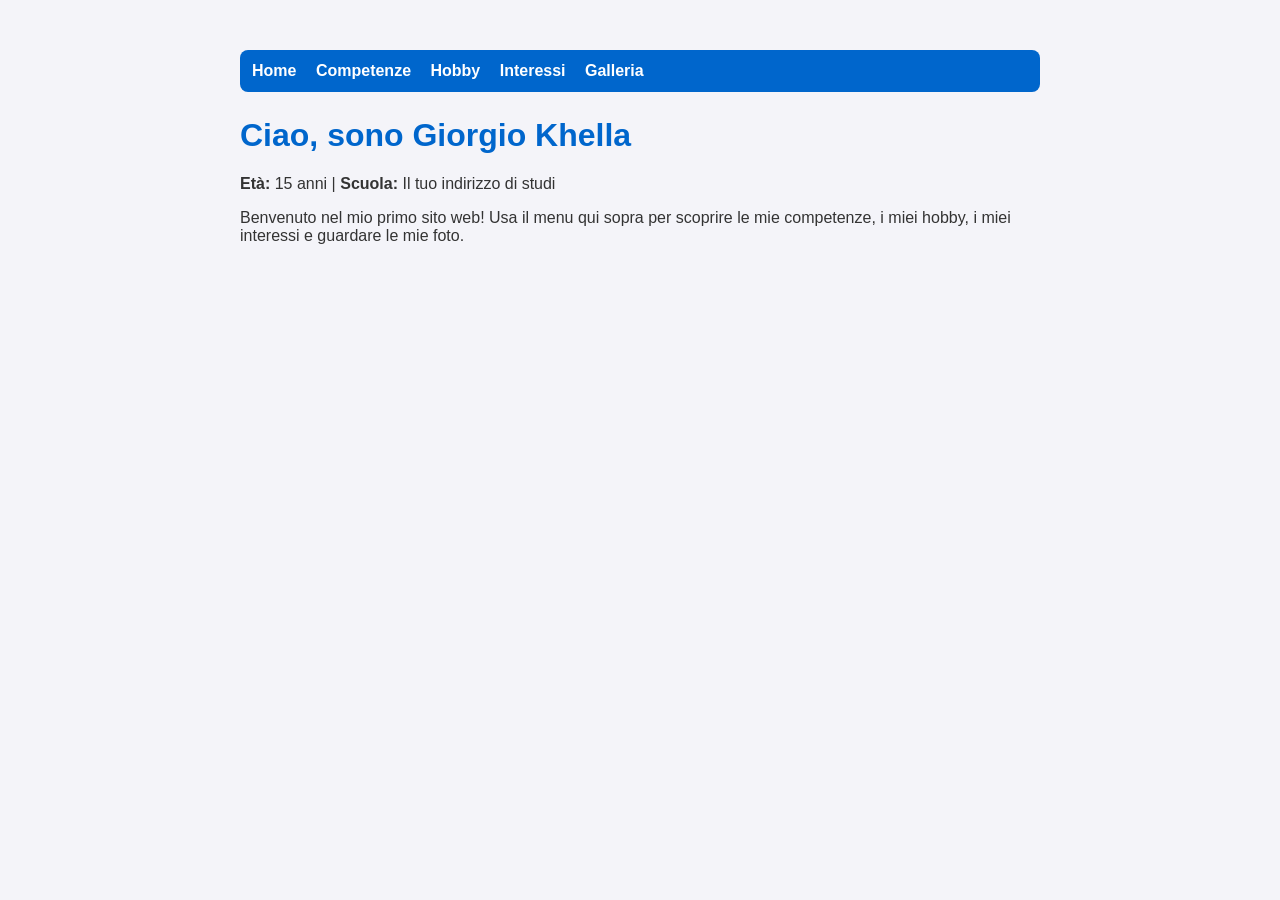
<file: index.html>
<!DOCTYPE html>
<html lang="it">
<head>
    <meta charset="UTF-8">
    <title>Home - Giorgio Khella</title>
    <link rel="stylesheet" href="style.css">
</head>
<body>

    <!-- MENU DI NAVIGAZIONE -->
    <nav>
        <a href="index.html">Home</a>
        <a href="competenze.html">Competenze</a>
        <a href="hobby.html">Hobby</a>
        <a href="interessi.html">Interessi</a>
        <a href="galleria.html">Galleria</a>
    </nav>

    <!-- 1. I TUOI DATI -->
    <h1>Ciao, sono Giorgio Khella</h1>
    <p><strong>Età:</strong> 15 anni | <strong>Scuola:</strong> Il tuo indirizzo di studi</p>

    <p>Benvenuto nel mio primo sito web! Usa il menu qui sopra per scoprire le mie competenze, i miei hobby, i miei interessi e guardare le mie foto.</p>

</body>
</html>
</file>
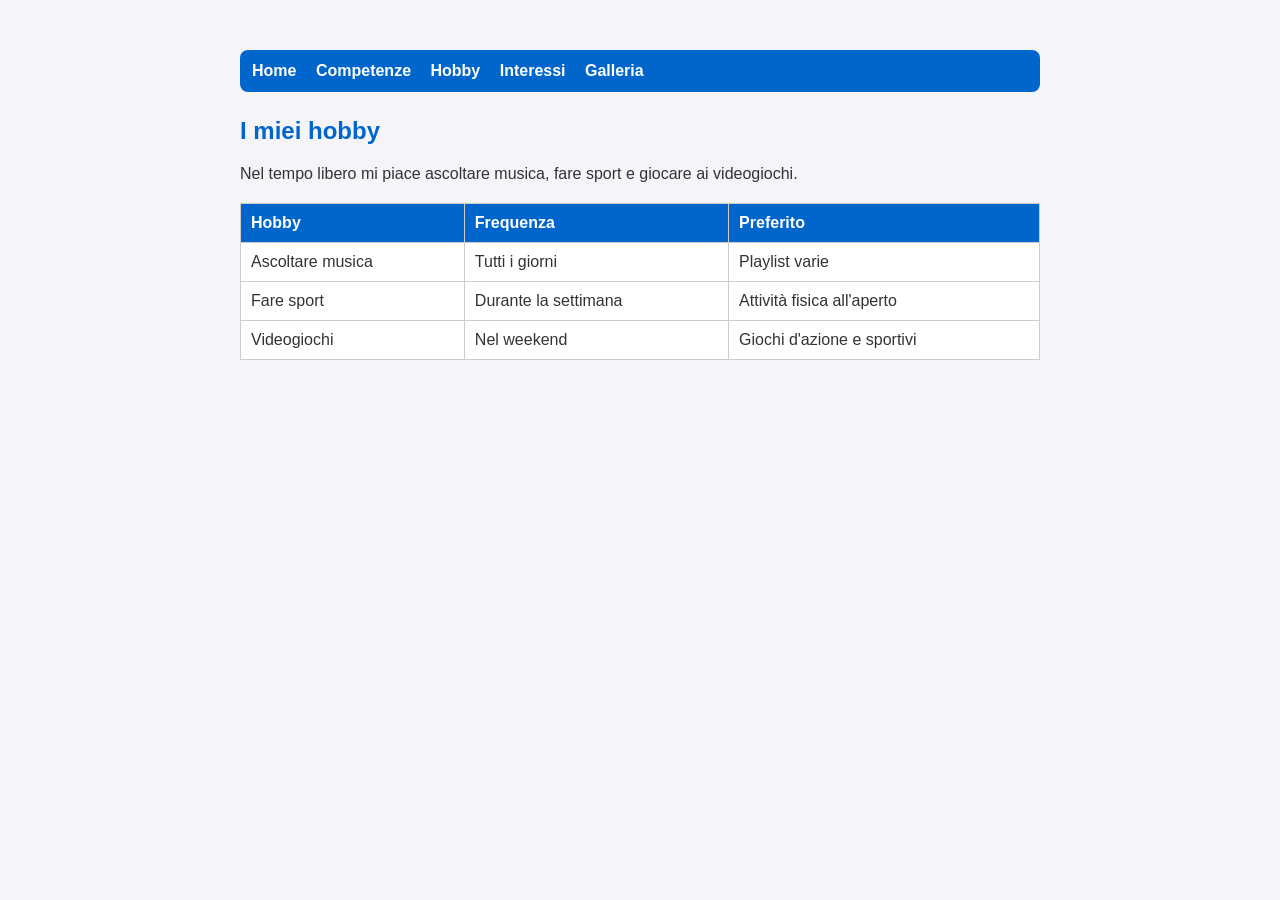
<file: hobby.html>
<!DOCTYPE html>
<html lang="it">
<head>
    <meta charset="UTF-8">
    <title>Hobby - Giorgio Khella</title>
    <link rel="stylesheet" href="style.css">
</head>
<body>

    <!-- MENU DI NAVIGAZIONE -->
    <nav>
        <a href="index.html">Home</a>
        <a href="competenze.html">Competenze</a>
        <a href="hobby.html">Hobby</a>
        <a href="interessi.html">Interessi</a>
        <a href="galleria.html">Galleria</a>
    </nav>

    <h2>I miei hobby</h2>
    <p>Nel tempo libero mi piace ascoltare musica, fare sport e giocare ai videogiochi.</p>

    <table>
        <tr>
            <th>Hobby</th>
            <th>Frequenza</th>
            <th>Preferito</th>
        </tr>
        <tr>
            <td>Ascoltare musica</td>
            <td>Tutti i giorni</td>
            <td>Playlist varie</td>
        </tr>
        <tr>
            <td>Fare sport</td>
            <td>Durante la settimana</td>
            <td>Attività fisica all'aperto</td>
        </tr>
        <tr>
            <td>Videogiochi</td>
            <td>Nel weekend</td>
            <td>Giochi d'azione e sportivi</td>
        </tr>
    </table>

</body>
</html>
</file>
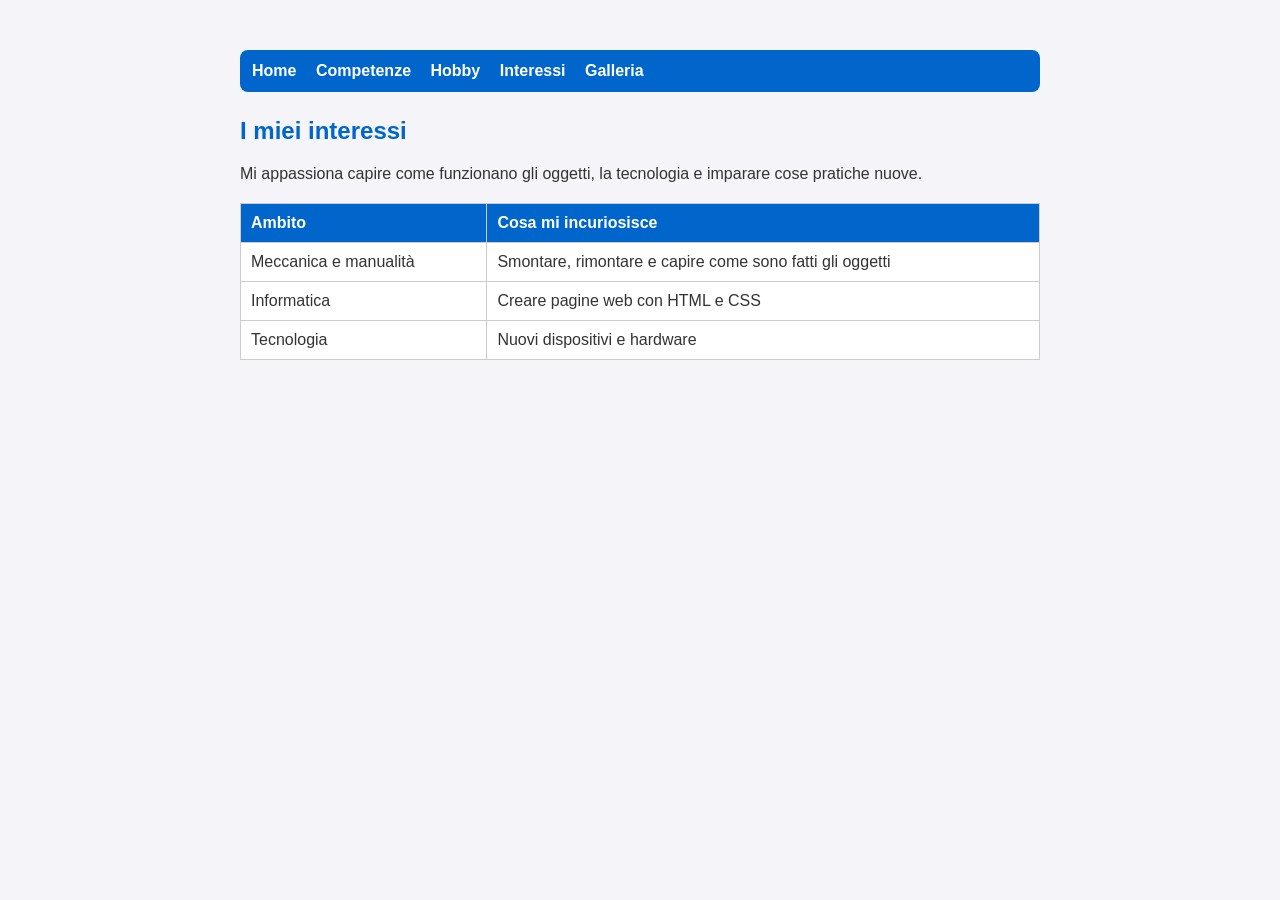
<file: interessi.html>
<!DOCTYPE html>
<html lang="it">
<head>
    <meta charset="UTF-8">
    <title>Interessi - Giorgio Khella</title>
    <link rel="stylesheet" href="style.css">
</head>
<body>

    <!-- MENU DI NAVIGAZIONE -->
    <nav>
        <a href="index.html">Home</a>
        <a href="competenze.html">Competenze</a>
        <a href="hobby.html">Hobby</a>
        <a href="interessi.html">Interessi</a>
        <a href="galleria.html">Galleria</a>
    </nav>

    <h2>I miei interessi</h2>
    <p>Mi appassiona capire come funzionano gli oggetti, la tecnologia e imparare cose pratiche nuove.</p>

    <table>
        <tr>
            <th>Ambito</th>
            <th>Cosa mi incuriosisce</th>
        </tr>
        <tr>
            <td>Meccanica e manualità</td>
            <td>Smontare, rimontare e capire come sono fatti gli oggetti</td>
        </tr>
        <tr>
            <td>Informatica</td>
            <td>Creare pagine web con HTML e CSS</td>
        </tr>
        <tr>
            <td>Tecnologia</td>
            <td>Nuovi dispositivi e hardware</td>
        </tr>
    </table>

</body>
</html>
</file>
<file: style.css>
/* QUI C'È IL CSS: serve per colori, font e impaginazione */
body {
    font-family: Arial, sans-serif;
    background-color: #f4f4f9;
    color: #333333;
    max-width: 800px;
    margin: 30px auto;
    padding: 20px;
}

h1, h2 {
    color: #0066cc;
}

/* Stile per il menu di navigazione */
nav {
    background-color: #0066cc;
    padding: 12px;
    border-radius: 8px;
    margin-bottom: 25px;
}

nav a {
    color: white;
    text-decoration: none;
    margin-right: 15px;
    font-weight: bold;
}

nav a:hover {
    text-decoration: underline;
}

/* Stile per le tabelle */
table {
    width: 100%;
    border-collapse: collapse;
    margin-top: 20px;
    background-color: white;
}

th, td {
    border: 1px solid #cccccc;
    padding: 10px;
    text-align: left;
}

th {
    background-color: #0066cc;
    color: white;
}

/* Stile per la galleria */
.galleria img {
    width: 30%;
    border-radius: 8px;
    margin-right: 10px;
}
</file>
